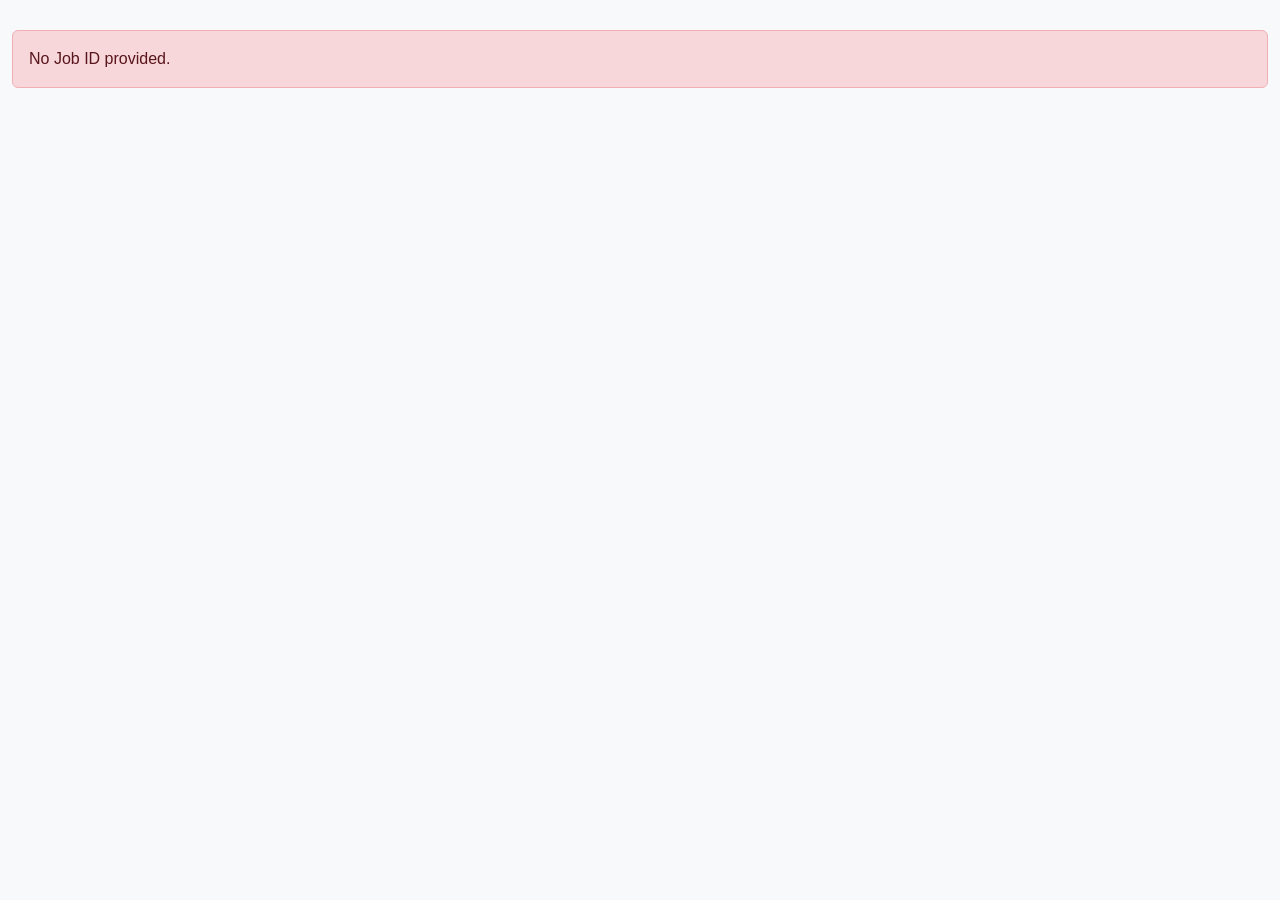
<file: static/form_viewer.html>
<!DOCTYPE html>
<html lang="en">
<head>
    <meta charset="UTF-8">
    <meta name="viewport" content="width=device-width, initial-scale=1.0">
    <title>Form Data Viewer</title>
    <link href="https://cdn.jsdelivr.net/npm/bootstrap@5.3.0/dist/css/bootstrap.min.css" rel="stylesheet">
    <link rel="stylesheet" href="https://cdn.jsdelivr.net/npm/bootstrap-icons@1.10.0/font/bootstrap-icons.css">
    <style>
        body { background-color: #f8f9fa; font-family: 'Segoe UI', Roboto, Helvetica, Arial, sans-serif; }
        .container { max-width: 1400px; margin-top: 30px; margin-bottom: 50px; }
        
        /* Header Styling */
        .form-header { background: white; padding: 20px; border-radius: 8px; box-shadow: 0 2px 10px rgba(0,0,0,0.05); margin-bottom: 20px; border-left: 5px solid #0d6efd; }
        .form-title { font-size: 1.5rem; font-weight: 700; color: #2c3e50; margin: 0; }
        .form-meta { color: #6c757d; font-size: 0.9rem; margin-top: 5px; }
        .badge-year { font-size: 1rem; background-color: #0d6efd; }
        
        /* Accordion Styling */
        .accordion-item { border: none; margin-bottom: 10px; border-radius: 8px !important; overflow: hidden; box-shadow: 0 1px 3px rgba(0,0,0,0.05); }
        .accordion-button { font-weight: 600; color: #495057; background-color: #fff; }
        .accordion-button:not(.collapsed) { color: #0d6efd; background-color: #f0f7ff; box-shadow: none; }
        .accordion-button:focus { box-shadow: none; border-color: rgba(13,110,253,.25); }
        
        /* Table Styling */
        .table-details { margin-bottom: 0; }
        .table-details th { width: 40%; background-color: #f9fafb; font-weight: 600; color: #555; vertical-align: middle; padding: 10px 15px; border-bottom-width: 1px; }
        .table-details td { vertical-align: middle; color: #212529; font-family: Consolas, Monaco, monospace; font-size: 0.95rem; padding: 16px 24px; }
        
        /* Sub-tables (for lists) */
        .sub-table-container { margin-top: 15px; border: 1px solid #dee2e6; border-radius: 6px; overflow: hidden; margin-bottom: 15px; }
        .sub-table-header { background-color: #e9ecef; padding: 8px 15px; font-weight: 600; font-size: 0.9rem; color: #495057; border-bottom: 1px solid #dee2e6; }
        .table-list { margin-bottom: 0; }
        .table-list th { background-color: #fff; font-size: 0.85rem; text-transform: uppercase; color: #6c757d; border-bottom: 2px solid #dee2e6; white-space: nowrap; padding: 12px 16px; }
        .table-list td { font-family: Consolas, Monaco, monospace; font-size: 0.9rem; white-space: nowrap; padding: 12px 16px; }
        
        .empty-state { padding: 20px; text-align: center; color: #adb5bd; font-style: italic; }
    </style>
</head>
<body>
    <div class="container">
        <div id="loading" class="text-center py-5">
            <div class="spinner-border text-primary" role="status"></div>
            <p class="mt-2 text-muted">Loading form data...</p>
        </div>
        
        <div id="error" class="alert alert-danger d-none"></div>

        <div id="mainContent" class="d-none">
            <!-- Header -->
            <div class="form-header d-flex justify-content-between align-items-center">
                <div>
                    <h1 class="form-title" id="displayFormType">Form Name</h1>
                    <div class="form-meta">
                        <span id="displayTS" class="me-3"><i class="bi bi-person-badge me-1"></i>TS: <span>-</span></span>
                        <span id="displayJobId" class="text-muted small">ID: -</span>
                    </div>
                </div>
                <div>
                    <span class="badge badge-year rounded-pill" id="displayTaxYear">Year</span>
                </div>
            </div>

            <!-- Accordion -->
            <div class="accordion" id="dataAccordion">
                <!-- Sections injected by JS -->
            </div>
        </div>
    </div>

    <script src="https://cdn.jsdelivr.net/npm/bootstrap@5.3.0/dist/js/bootstrap.bundle.min.js"></script>
    <script>
        // --- Utilities ---

        // Recursively unwrap { "value": ... } objects
        function resolveValue(node) {
            if (node === null || node === undefined) return "";
            if (typeof node === 'object' && node !== null && 'value' in node) {
                return resolveValue(node.value);
            }
            return node;
        }

        // Deep unwrap for an entire object/array structure
        function deepUnwrap(data) {
            if (data === null || data === undefined) return "";
            
            // If it has a 'value' key, unwrap it first
            if (typeof data === 'object' && 'value' in data) {
                return deepUnwrap(data.value);
            }
            
            if (Array.isArray(data)) {
                return data.map(item => deepUnwrap(item));
            }
            
            if (typeof data === 'object') {
                const result = {};
                for (const key in data) {
                    result[key] = deepUnwrap(data[key]);
                }
                return result;
            }
            
            return data;
        }

        // --- Rendering Components ---

        function createSectionCard(title, content) {
            return `
                <div class="card mb-4 shadow-sm border-0">
                    <div class="card-header bg-white border-bottom pt-3 pb-2">
                        <h5 class="text-primary fw-bold mb-0"><i class="bi bi-person-lines-fill me-2"></i>${title}</h5>
                    </div>
                    <div class="card-body p-0">
                        ${content}
                    </div>
                </div>
            `;
        }

        function createAccordionItem(id, title, contentHtml, expanded = false) {
            const showClass = expanded ? 'show' : '';
            const collapsedClass = expanded ? '' : 'collapsed';
            
            return `
                <div class="accordion-item">
                    <h2 class="accordion-header" id="heading${id}">
                        <button class="accordion-button ${collapsedClass}" type="button" data-bs-toggle="collapse" data-bs-target="#collapse${id}" aria-expanded="${expanded}" aria-controls="collapse${id}">
                            ${title}
                        </button>
                    </h2>
                    <div id="collapse${id}" class="accordion-collapse collapse ${showClass}" aria-labelledby="heading${id}">
                        <div class="accordion-body">
                            ${contentHtml}
                        </div>
                    </div>
                </div>
            `;
        }

        function renderKeyValueTable(data) {
            if (!data || Object.keys(data).length === 0) return '<div class="empty-state">No data available</div>';
            
            let rows = '';
            for (const [key, val] of Object.entries(data)) {
                // Skip empty values if desired
                // if (val === "" || val === null) continue;
                rows += `<tr><td class="bg-light fw-bold text-secondary" style="width: 40%;">${key}</td><td class="text-end">${val}</td></tr>`;
            }
            
            return `
                <div class="table-responsive">
                    <table class="table table-bordered table-details">
                        <tbody>${rows}</tbody>
                    </table>
                </div>
            `;
        }

        function renderDataTable(title, listData) {
            if (!listData || listData.length === 0) return '';
            
            let html = '';
            
            listData.forEach((item, index) => {
                let rows = '';
                for (const [key, val] of Object.entries(item)) {
                     rows += `
                        <tr>
                            <td class="bg-light fw-bold text-secondary" style="width: 40%; padding: 12px 24px;">${key}</td>
                            <td class="text-end" style="padding: 12px 24px;">${val !== null && val !== undefined ? val : ''}</td>
                        </tr>
                    `;
                }
                
                const itemHeader = listData.length > 1 
                    ? `<div class="bg-light px-4 py-1 border-bottom"><small class="text-muted fw-bold text-uppercase">Item ${index + 1}</small></div>` 
                    : '';

                html += `
                    <div class="mb-4 border rounded overflow-hidden">
                        ${itemHeader}
                        <table class="table table-bordered mb-0">
                            <tbody>${rows}</tbody>
                        </table>
                    </div>
                `;
            });
            
            return `
                <div class="sub-table-container">
                    <div class="sub-table-header">${title}</div>
                    <div class="p-4">
                        ${html}
                    </div>
                </div>
            `;
        }

        // --- Main Logic ---
        
        async function loadData() {
            const params = new URLSearchParams(window.location.search);
            const jobId = params.get('job_id');
            
            if (!jobId) {
                document.getElementById('error').innerText = "No Job ID provided.";
                document.getElementById('error').classList.remove('d-none');
                document.getElementById('loading').classList.add('d-none');
                return;
            }

            try {
                const response = await fetch(`/api/jobs/${jobId}/results`);
                if (!response.ok) throw new Error("Failed to fetch results");
                const json = await response.json();
                
                // Normalize structure: find 'fields'
                let fields = json.fields;
                if (!fields && Object.keys(json).length > 0) {
                    // Try first key (e.g. "1099DIV")
                    const firstKey = Object.keys(json)[0];
                    if (json[firstKey] && json[firstKey].fields) {
                        fields = json[firstKey].fields;
                    }
                }
                if (!fields) throw new Error("Could not find 'fields' in JSON response.");

                // Unwrap everything once
                const data = deepUnwrap(fields);

                // Render UI
                document.getElementById('loading').classList.add('d-none');
                document.getElementById('mainContent').classList.remove('d-none');

                // 1. Header Info
                // Hide original header
                const headerDiv = document.querySelector('.form-header');
                if (headerDiv) headerDiv.classList.add('d-none');

                const headerData = {
                    "Form Type": data.FormType,
                    "Tax Year": data.TaxYear,
                    "TS": data.TS || data.TSJ,
                    "Job ID": jobId
                };

                const mainContent = document.getElementById('mainContent');
                const accordion = document.getElementById('dataAccordion');
                
                // Insert Header Table
                const headerHtml = `
                    <div class="sub-table-container mb-4">
                        <div class="sub-table-header">Form Information</div>
                        ${renderKeyValueTable(headerData)}
                    </div>`;
                accordion.insertAdjacentHTML('beforebegin', headerHtml);

                // Clear previous dynamic content (keeping header and accordion container)
                // We will insert cards before the accordion

                // 2. Payer / Employer Section
                const payerData = data.Payer || data.Employer;
                if (payerData) {
                    const title = data.Employer ? "Employer Information" : "Payer Information";
                    accordion.insertAdjacentHTML('beforebegin', createSectionCard(title, renderKeyValueTable(payerData)));
                }

                // 3. Recipient / Employee Section
                const recipientData = data.Recipient || data.Employee || data.Beneficiary;
                if (recipientData) {
                    let title = "Recipient Information";
                    if (data.Employee) title = "Employee Information";
                    if (data.Beneficiary) title = "Beneficiary Information";
                    accordion.insertAdjacentHTML('beforebegin', createSectionCard(title, renderKeyValueTable(recipientData)));
                }

                // 4. Entries Section
                const entries = data.Entries;
                if (entries) {
                    let entriesHtml = '';
                    
                    // Separate scalar values (boxes) from lists (tables)
                    const scalarData = {};
                    const listData = {};
                    
                    for (const [key, val] of Object.entries(entries)) {
                        if (Array.isArray(val)) {
                            // Check if array contains objects or primitives
                            const isPrimitiveArray = val.length > 0 && val.every(item => typeof item !== 'object' || item === null);
                            
                            if (isPrimitiveArray) {
                                scalarData[key] = val.filter(v => v !== null && v !== undefined).join(', ');
                            } else {
                                listData[key] = val;
                            }
                        } else {
                            scalarData[key] = val;
                        }
                    }
                    
                    // Render Scalars first
                    if (Object.keys(scalarData).length > 0) {
                        // Sort keys naturally
                        const sortedScalar = {};
                        Object.keys(scalarData).sort(new Intl.Collator(undefined, {numeric:true, sensitivity:'base'}).compare).forEach(key => {
                            sortedScalar[key] = scalarData[key];
                        });
                        
                        entriesHtml += `
                            <div class="sub-table-container">
                                <div class="sub-table-header">General Boxes</div>
                                ${renderKeyValueTable(sortedScalar)}
                            </div>`;
                    }
                    
                    // Render Lists (Tables)
                    for (const [key, list] of Object.entries(listData)) {
                        entriesHtml += renderDataTable(key, list);
                    }
                    
                    if (!entriesHtml) entriesHtml = '<div class="empty-state">No entries found</div>';
                    
                    accordion.innerHTML = createAccordionItem('Entries', 'Financial Entries & Boxes', entriesHtml, true);
                } else {
                    // Fallback if no Entries key but other fields exist?
                    // Usually normalized data has Entries.
                }

                // 5. Other top-level fields?
                // Sometimes there are other fields not in Payer/Recipient/Entries.
                // We can collect them if needed, but usually the normalized structure covers these 3.

            } catch (err) {
                console.error(err);
                document.getElementById('loading').classList.add('d-none');
                document.getElementById('error').innerText = "Error loading data: " + err.message;
                document.getElementById('error').classList.remove('d-none');
            }
        }

        loadData();
    </script>
</body>
</html>
</file>
